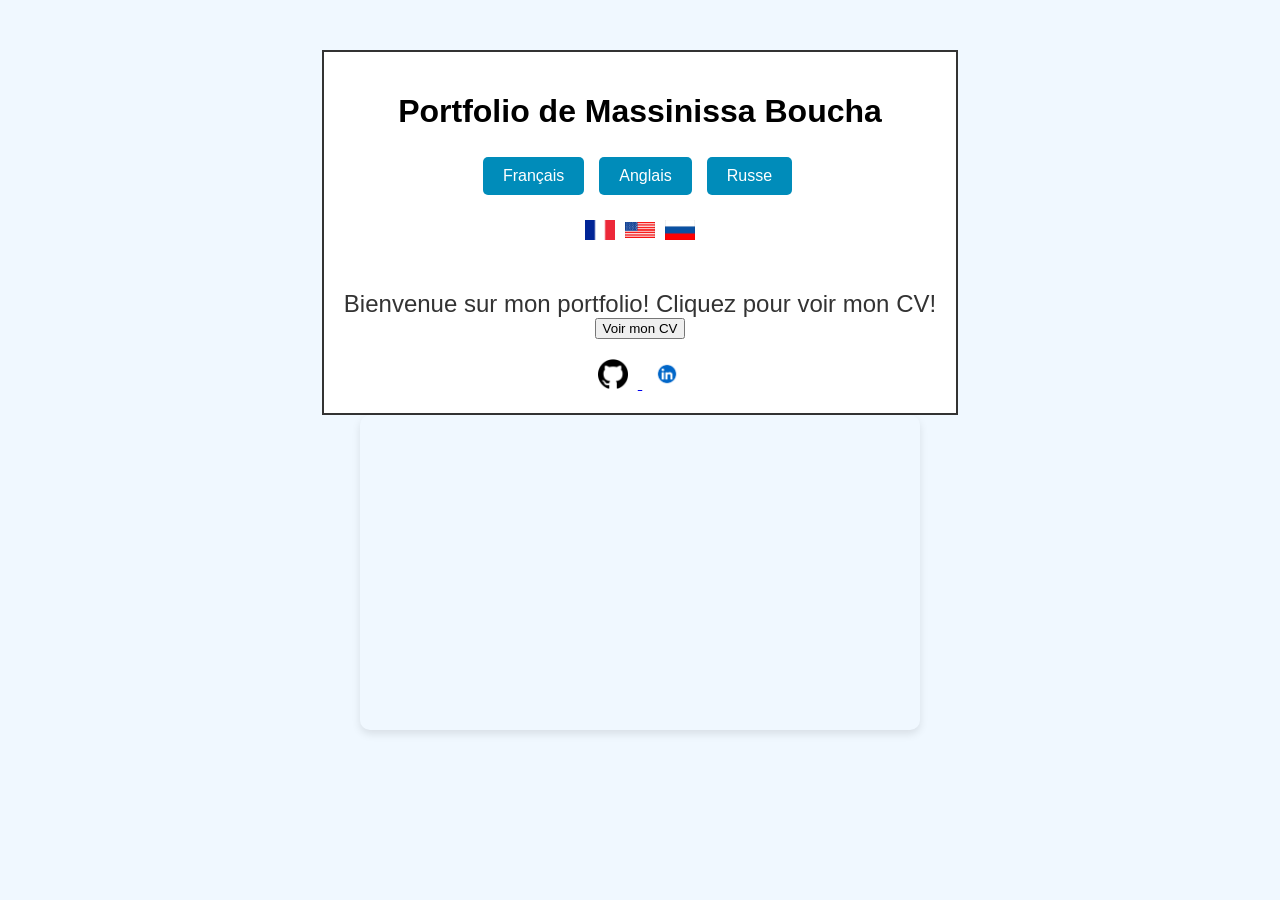
<file: index.html>
<!DOCTYPE html>
<html lang="fr">
  <head>
    <meta charset="UTF-8" />
    <title>Portfolio de Massinissa Boucha</title>
    <link rel="stylesheet" href="styles.css" />
    <style>
      /* Ajouter du CSS pour les images des drapeaux */
      .lang-buttons {
        display: flex;
        justify-content: center;
        align-items: center;
        margin-bottom: 20px; /* Espacement sous les boutons */
      }

      .lang-buttons button {
        margin-right: 10px; /* Espacement entre les boutons */
      }

      .flag-img {
        width: 30px; /* Ajuster la taille des images si nécessaire */
        height: auto;
        margin-left: 5px; /* Espacement entre le bouton et l'image */
      }

      .social-links {
        margin-top: 20px;
        text-align: center;
      }

      .social-links img {
        width: 30px;
        height: auto;
        margin: 0 10px;
        cursor: pointer;
      }
    </style>
    <script>
      function changeLanguage(lang) {
        var messages = {
          fr: "Bienvenue sur mon portfolio! Cliquez pour voir mon CV!",
          en: "Welcome to my portfolio! Click to see my resume!",
          ru: "Добро пожаловать в мое портфолио! Нажмите, чтобы увидеть мое резюме!",
        };
        var languages = {
          fr: ["Français", "Anglais", "Russe"],
          en: ["French", "English", "Russian"],
          ru: ["Французский", "Английский", "Русский"],
        };
        var titles = {
          fr: "Portfolio de Massinissa Boucha",
          en: "Massinissa Boucha's Portfolio",
          ru: "Портфолио Массинисса Буша",
        };
        document.getElementById("welcome-message").innerText = messages[lang];
        document.getElementById("btn-fr").innerText = languages[lang][0];
        document.getElementById("btn-en").innerText = languages[lang][1];
        document.getElementById("btn-ru").innerText = languages[lang][2];
        document.title = titles[lang];
        var cvButtons = {
          fr: "Voir mon CV",
          en: "View my Resume",
          ru: "Показать мое резюме",
        };
        document.getElementById("btn-cv").innerText = cvButtons[lang];
        // Charger le CV dans l'iframe
        var cvFiles = {
          fr: "cv_fr.xml",
          en: "cv_en.xml",
          ru: "cv_ru.xml",
        };
        var cvUrl = cvFiles[lang];
        document.getElementById("cv-iframe").src = cvUrl;
      }

      function openCV() {
        var lang =
          document.getElementById("btn-fr").innerText === "Français"
            ? "fr"
            : document.getElementById("btn-en").innerText === "English"
            ? "en"
            : "ru";
        var cvFiles = {
          fr: "cv_fr.xml",
          en: "cv_en.xml",
          ru: "cv_ru.xml",
        };
        var cvUrl = cvFiles[lang];
        window.open(cvUrl, "_blank");
      }
    </script>
  </head>
  <body onload="changeLanguage('fr')">
    <div class="container">
      <h1>Portfolio de Massinissa Boucha</h1>

      <div class="lang-buttons">
        <button id="btn-fr" onclick="changeLanguage('fr')">Français</button>
        <button id="btn-en" onclick="changeLanguage('en')">English</button>
        <button id="btn-ru" onclick="changeLanguage('ru')">Русский</button>
      </div>
      <div class="lang-buttons">
        <img src="flag_fr.png" alt="Français" class="flag-img" />
        <img src="flag_us.png" alt="English" class="flag-img" />
        <img src="flag_ru.png" alt="Русский" class="flag-img" />
      </div>

      <div class="message" id="welcome-message">
        Bienvenue sur mon portfolio! Cliquez pour voir mon CV!
      </div>
      <button id="btn-cv" onclick="openCV()">Voir mon CV</button>

      <!-- Bouton "Voir mon CV" qui ouvre le CV dans une nouvelle page -->
      <iframe
        id="cv-iframe"
        src=""
        width="100%"
        height="600px"
        frameborder="0"
        style="display: none"
        type="application/xml"
      ></iframe>

      <!-- Liens vers GitHub et LinkedIn -->
      <div class="social-links">
        <a href="https://github.com/Masscode8" target="_blank">
          <img src="github-logo.png" alt="GitHub" />
        </a>
        <a
          href="https://www.linkedin.com/in/massinissa-boucha-208975236/"
          target="_blank"
        >
          <img src="linkedin-logo.png" alt="LinkedIn" />
        </a>
      </div>
    </div>

    <div class="video-container">
      <iframe
        width="560"
        height="315"
        src="https://www.youtube.com/embed/PWirijQkH4M"
        title="YouTube video player"
        frameborder="0"
        allow="accelerometer; autoplay; clipboard-write; encrypted-media; gyroscope; picture-in-picture; web-share"
        allowfullscreen
      ></iframe>
    </div>
  </body>
</html>
</file>
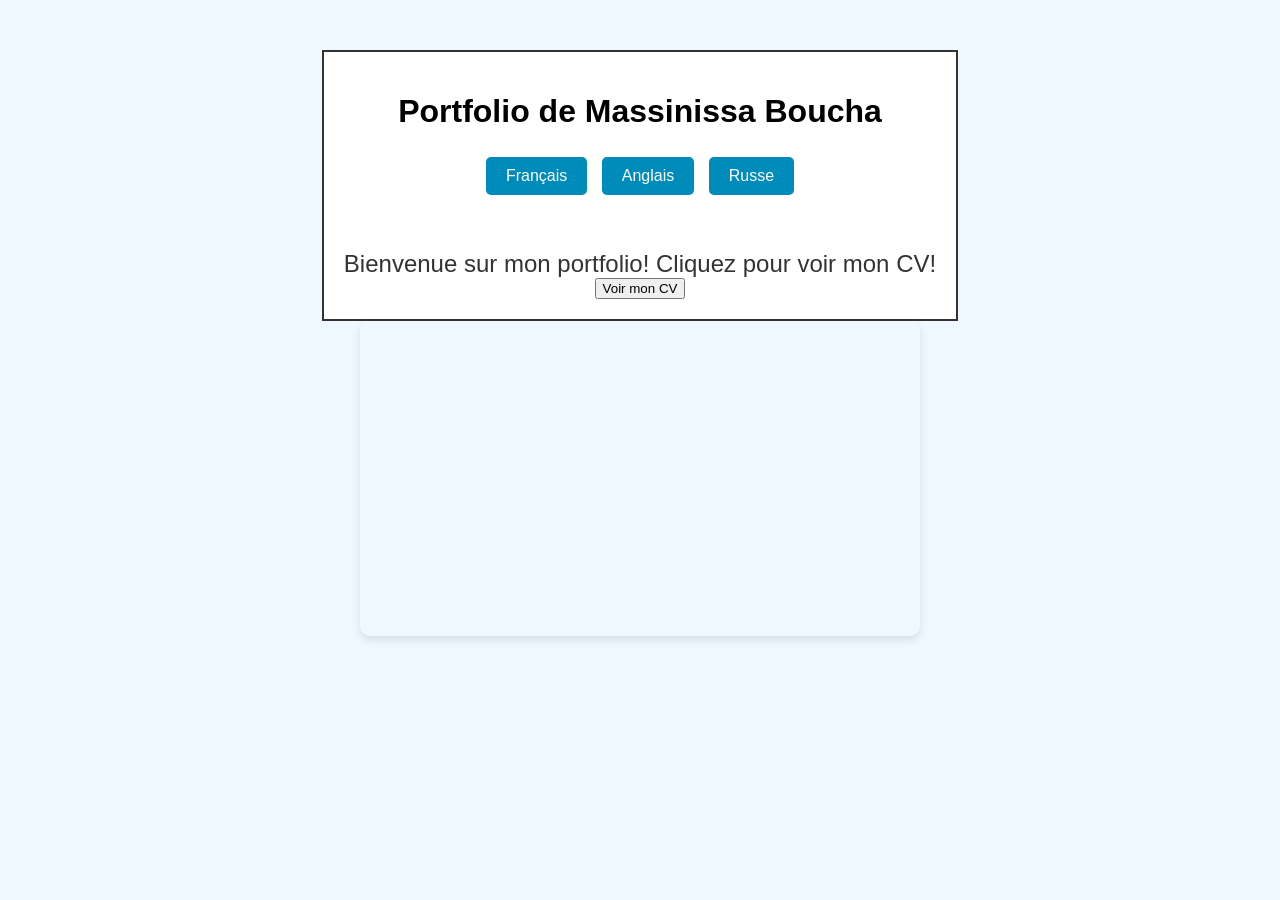
<file: page_d_accueil.html>
<!DOCTYPE html>
<html lang="fr">
  <head>
    <meta charset="UTF-8" />
    <title>Portfolio de Massinissa Boucha</title>
    <link rel="stylesheet" href="styles.css" />
    <script>
      function changeLanguage(lang) {
        var messages = {
          fr: "Bienvenue sur mon portfolio! Cliquez pour voir mon CV!",
          en: "Welcome to my portfolio! Click to see my resume!",
          ru: "Добро пожаловать в мое портфолио! Нажмите, чтобы увидеть мое резюме!",
        };
        var languages = {
          fr: ["Français", "Anglais", "Russe"],
          en: ["French", "English", "Russian"],
          ru: ["Французский", "Английский", "Русский"],
        };
        var titles = {
          fr: "Portfolio de Massinissa Boucha",
          en: "Massinissa Boucha's Portfolio",
          ru: "Портфолио Массинисса Буша",
        };
        document.getElementById("welcome-message").innerText = messages[lang];
        document.getElementById("btn-fr").innerText = languages[lang][0];
        document.getElementById("btn-en").innerText = languages[lang][1];
        document.getElementById("btn-ru").innerText = languages[lang][2];
        document.title = titles[lang];
        var cvButtons = {
          fr: "Voir mon CV",
          en: "View my Resume",
          ru: "Показать мое резюме",
        };
        document.getElementById("btn-cv").innerText = cvButtons[lang];
        // Charger le CV dans l'iframe
        var cvFiles = {
          fr: "cv_fr.xml",
          en: "cv_en.xml",
          ru: "cv_ru.xml",
        };
        var cvUrl = cvFiles[lang];
        document.getElementById("cv-iframe").src = cvUrl;
      }

      function openCV() {
        var lang =
          document.getElementById("btn-fr").innerText === "Français"
            ? "fr"
            : document.getElementById("btn-en").innerText === "English"
            ? "en"
            : "ru";
        var cvFiles = {
          fr: "cv_fr.xml",
          en: "cv_en.xml",
          ru: "cv_ru.xml",
        };
        var cvUrl = cvFiles[lang];
        window.open(cvUrl, "_blank");
      }
    </script>
  </head>
  <body onload="changeLanguage('fr')">
    <div class="container">
      <h1>Portfolio de Massinissa Boucha</h1>

      <div class="lang-buttons">
        <button id="btn-fr" onclick="changeLanguage('fr')">
          <img src="flag_fr.png" alt="Français" class="flag-img" /> Français
        </button>
        <button id="btn-en" onclick="changeLanguage('en')">
          <img src="flag_us.png" alt="English" class="flag-img" /> English
        </button>
        <button id="btn-ru" onclick="changeLanguage('ru')">
          <img src="flag_ru.png" alt="Русский" class="flag-img" /> Русский
        </button>
      </div>

      <div class="message" id="welcome-message">
        Bienvenue sur mon portfolio! Cliquez pour voir mon CV!
      </div>
      <button id="btn-cv" onclick="openCV('fr')">Voir mon CV</button>

      <!-- Bouton "Voir mon CV" qui ouvre le CV dans une nouvelle page -->
      <iframe
        id="cv-iframe"
        src=""
        width="100%"
        height="600px"
        frameborder="0"
        style="display: none"
        type="application/xml"
      ></iframe>
    </div>

    <div class="video-container">
      <iframe
        width="560"
        height="315"
        src="https://www.youtube.com/embed/PWirijQkH4M"
        title="YouTube video player"
        frameborder="0"
        allow="accelerometer; autoplay; clipboard-write; encrypted-media; gyroscope; picture-in-picture; web-share"
        allowfullscreen
      ></iframe>
    </div>
  </body>
</html>
</file>
<file: styles.css>
body {
  font-family: Arial, sans-serif;
  text-align: center;
  margin-top: 50px;
  background-color: #f0f8ff;
}

.container {
  border: 2px solid #333;
  padding: 20px;
  display: inline-block;
  background-color: #fff;
}

.lang-buttons {
  margin: 20px;
}

.lang-buttons button {
  padding: 10px 20px;
  margin: 5px;
  font-size: 16px;
  background-color: #008cba;
  color: #fff;
  border: none;
  border-radius: 5px;
  cursor: pointer;
}

.lang-buttons button:hover {
  background-color: #005f5f;
}

.message {
  margin-top: 50px;
  font-size: 24px;
  color: #333;
}

.flag-img {
  width: 20px; /* Largeur souhaitée */
  height: auto; /* Hauteur automatique pour conserver les proportions */
  vertical-align: middle; /* Alignement vertical pour l'icône */
  margin-right: 5px; /* Marge à droite pour l'espace entre l'image et le texte */
}

iframe {
  border: none;
  border-radius: 10px;
  box-shadow: 0 4px 8px rgba(0, 0, 0, 0.1);
}
</file>
